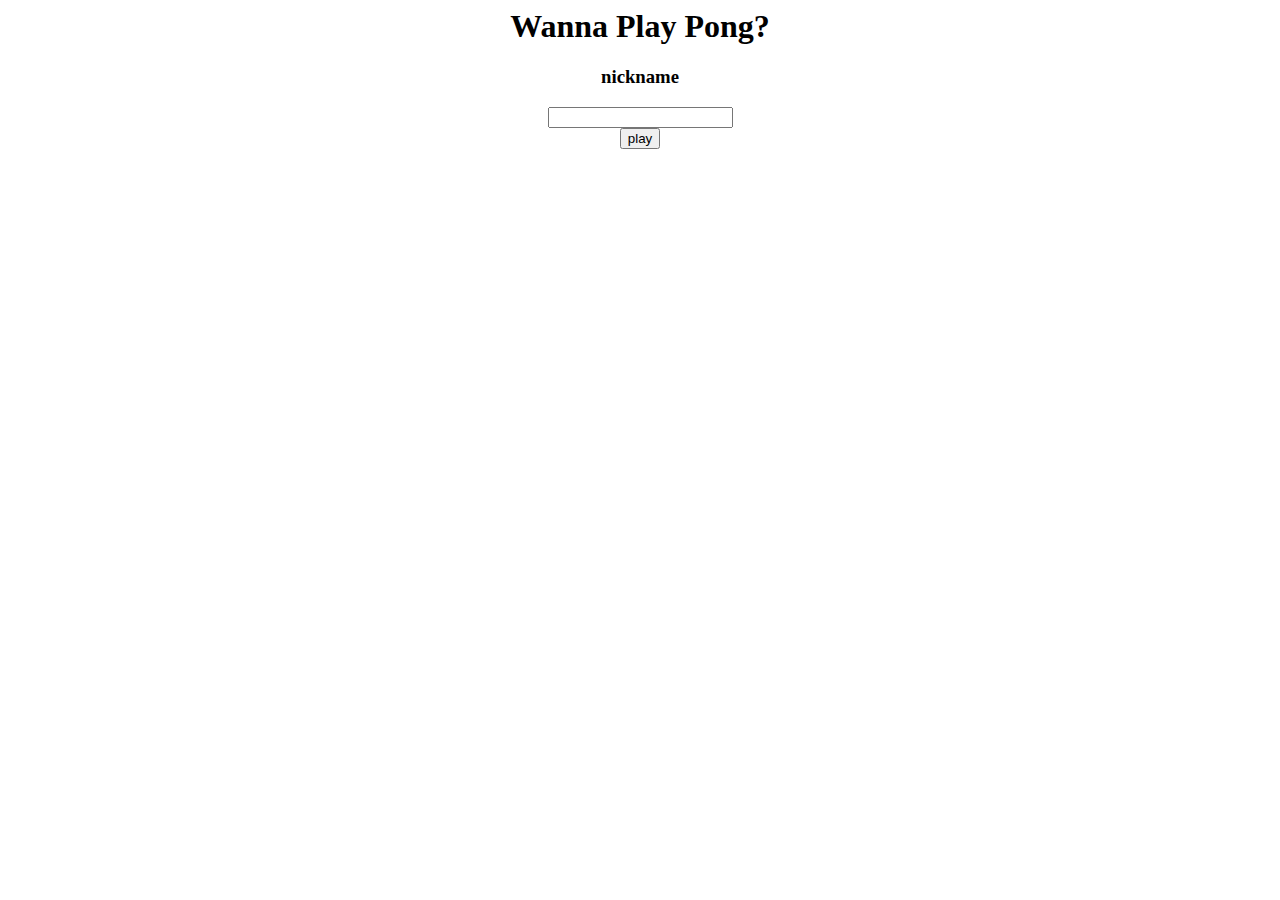
<file: join.html>
<html>
<head>
  <title>Wanna Play Pong?</title>
</head>
<body>
 <center>
 <h1>Wanna Play Pong?</h1>
 <form action="http://localhost:8080/" method="post">
  <h3>nickname</h3>
  <input type="text" name="handle"><br>
  <input type="submit" value="play">
 </form>
 </center>
</body>
</html>
</file>
